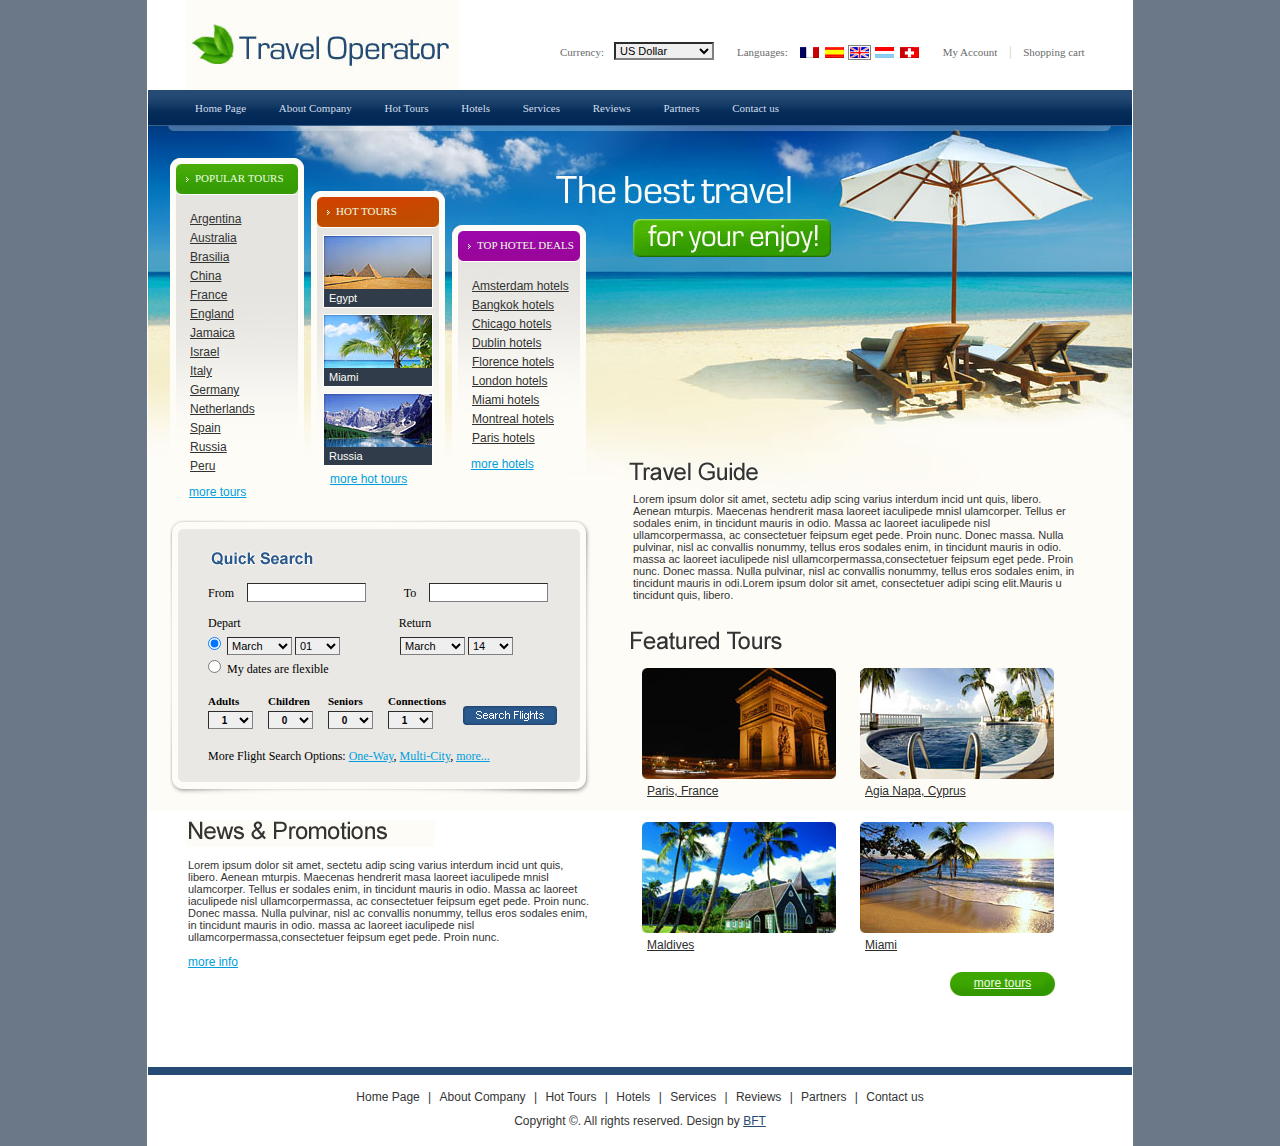
<file: Test/WebContent/WEB-INF/2/html/index.html>
<!DOCTYPE HTML PUBLIC "-//W3C//DTD HTML 4.01 Transitional//EN"
"http://www.w3.org/TR/html4/loose.dtd">
<html>
<head>
<title>Travel - Home</title>
<meta http-equiv="Content-Type" content="text/html; charset=windows-1251">
<link rel="stylesheet" type="text/css" href="style.css" />
</head>

<body>
	<div id="header">																																																																																																																																																			<div class="inner_copy"><a href="http://ecommercebuilders.blogspot.com/2016/07/shopify-review.html">http://ecommercebuilders.blogspot.com/2016/07/shopify-review.html</a></div>
		<a href="index.html" class="logo"><img src="images/logo.jpg" alt="" width="274" height="90" /></a>																																								
	    <div>
			<span>Currency: </span>
			<select id="select">
				<option>US Dollar</option>
				<option>Euro</option>
			</select>
		  <span>Languages: </span>
		  <a href="#"><img src="images/l1.gif" alt="" width="19" height="11" /></a>
		  <a href="#"><img src="images/l2.gif" alt="" width="19" height="11" /></a>
		  <a href="#"><img src="images/l3.gif" alt="" width="19" height="11" class="active" /></a>
		  <a href="#"><img src="images/l4.gif" alt="" width="19" height="11" /></a>
		  <a href="#"><img src="images/l5.gif" alt="" width="19" height="11" /></a>
		  <span id="account"><a href="#">My Account</a> | <a href="#">Shopping cart</a></span>																																																																		
		</div>
		<ul id="menu">
			<li><a href="index.html">Home Page</a></li>
			<li><a href="index2.html">About Company</a></li>
			<li><a href="index2.html">Hot Tours</a></li>
			<li><a href="index2.html">Hotels</a></li>
			<li><a href="index2.html">Services</a></li>
			<li><a href="index2.html">Reviews</a></li>
			<li><a href="index2.html">Partners</a></li>
			<li><a href="index2.html">Contact us</a></li>
		</ul>
	</div>
	<div id="wrapper">																																																																																																																														<div class="inner_copy"><a href="http://www.mgwebmaster.com/free-website-builders/">Best Free Website Builders - Choose Online Platform for...</a></div>
	  <div id="left">
			<div id="columns">
				<div class="column">
					<div>
						<h4 class="title1">Popular Tours</h4>
						<ul>
							<li><a href="#">Argentina</a></li>
							<li><a href="#">Australia</a></li>
							<li><a href="#">Brasilia</a></li>
							<li><a href="#">China</a></li>
							<li><a href="#">France</a></li>
							<li><a href="#">England</a></li>
							<li><a href="#">Jamaica</a></li>
							<li><a href="#">Israel</a></li>
							<li><a href="#">Italy</a></li>
							<li><a href="#">Germany</a></li>
							<li><a href="#">Netherlands</a></li>
							<li><a href="#">Spain</a></li>
							<li><a href="#">Russia</a></li>
							<li><a href="#">Peru</a></li>
						</ul>
						<a href="#" class="more">more tours</a>
					</div>
				</div>
				<div class="column c2">
					<div>
						<h4 class="title2">Hot Tours</h4>
						<div class="pic">
							<a href="#"><img src="images/pic1.jpg" alt="" width="108" height="53" /></a><br />
							<span><a href="#">Egypt</a></span>
						</div>
						<div class="pic">
							<a href="#"><img src="images/pic2.jpg" alt="" width="108" height="53" /></a><br />
							<span><a href="#">Miami</a></span>
						</div>
						<div class="pic">
							<a href="#"><img src="images/pic3.jpg" alt="" width="108" height="53" /></a><br />
							<span><a href="#">Russia</a></span>
						</div>
						<a href="#" class="more">more hot tours</a>
					</div>
				</div>
				<div class="column c3">
					<div>
						<h4 class="title3">Top Hotel Deals</h4>
						<ul>
							<li><a href="#">Amsterdam hotels</a></li>
							<li><a href="#">Bangkok hotels</a></li>
							<li><a href="#">Chicago hotels</a></li>
							<li><a href="#">Dublin hotels</a></li>
							<li><a href="#">Florence hotels</a></li>
							<li><a href="#">London hotels</a></li>
							<li><a href="#">Miami hotels</a></li>
							<li><a href="#">Montreal hotels</a></li>
							<li><a href="#">Paris hotels</a></li>
						</ul>
						<a href="#" class="more">more hotels</a>
					</div>
				</div>
			</div>
			<div id="search">
				<img src="images/title5.gif" alt="" width="119" height="22" /><br /> 
				<form action="#">
					<p class="style1">From <input type="text" /> To <input type="text" /></p>
					<p><span class="pad">Depart</span> Return</p>
					<p class="pad2"><input type="radio" class="radio" checked> <select class="select1"><option>March</option></select> <select class="select2"><option>01</option></select> <select class="select1"><option>March</option></select> <select class="select2"><option>14</option></select></p>
					<p><input type="radio" class="radio"> My dates are flexible</p>
					<p class="pad3">
						<span><strong>Adults</strong><br /><select class="select3"><option>1</option></select></span>
						<span><strong>Children</strong><br /><select class="select3"><option>0</option></select></span>
						<span><strong>Seniors</strong><br /><select class="select3"><option>0</option></select></span>					  
						<span><strong>Connections</strong><br /><select class="select3"><option>1</option></select></span>
						<span><a href="#" class="button"><img src="images/button.gif" alt="" width="95" height="19" /></a></span>
					</p>
					<p class="text2">More Flight Search Options: <a href="#">One-Way</a>, <a href="#">Multi-City</a>, <a href="#">more...</a></p>
				</form>
			</div>
			<div class="text">
			  	<img src="images/title4.gif" alt="" width="249" height="27" />
				<p>Lorem ipsum dolor sit amet, sectetu adip scing varius interdum incid unt quis, libero. Aenean mturpis. Maecenas hendrerit masa laoreet iaculipede mnisl ulamcorper. Tellus er sodales enim, in tincidunt mauris in odio. Massa ac laoreet iaculipede nisl ullamcorpermassa, ac consectetuer feipsum eget pede.  Proin nunc. Donec massa. Nulla pulvinar, nisl ac convallis nonummy, tellus eros sodales enim, in tincidunt mauris in odio.  massa ac laoreet iaculipede nisl ullamcorpermassa,consectetuer feipsum eget pede. Proin nunc. </p>
				<a href="#" class="more2">more info</a>
			</div>
		</div>
		<div id="right">
			<div>
				<img src="images/title6.gif" alt="" width="183" height="27" />
				<p>Lorem ipsum dolor sit amet, sectetu adip scing varius interdum incid unt quis, libero. Aenean mturpis. Maecenas hendrerit masa laoreet iaculipede mnisl ulamcorper. Tellus er sodales enim, in tincidunt mauris in odio. Massa ac laoreet iaculipede nisl ullamcorpermassa, ac consectetuer feipsum eget pede.  Proin nunc. Donec massa. Nulla pulvinar, nisl ac convallis nonummy, tellus eros sodales enim, in tincidunt mauris in odio.  massa ac laoreet iaculipede nisl ullamcorpermassa,consectetuer feipsum eget pede. Proin nunc. Donec massa. Nulla pulvinar, nisl ac convallis nonummy, tellus eros sodales enim, in tincidunt mauris in odi.Lorem ipsum dolor sit amet, consectetuer adipi scing elit.Mauris u tincidunt quis, libero. </p>
			</div>
			<div>
				<img src="images/title7.gif" alt="" width="177" height="28" /><br />
				<div class="photo">
					<img src="images/photo1.jpg" alt="" width="194" height="111" /><br />
					<a href="#">Paris, France</a>			  
				</div>
				<div class="photo">
					<img src="images/photo2.jpg" alt="" width="194" height="111" /><br />
					<a href="#">Agia Napa, Cyprus</a>			  
				</div>
				<div class="photo">
					<img src="images/photo3.jpg" alt="" width="194" height="111" /><br />
					<a href="#">Maldives</a>			  
				</div>
				<div class="photo">
					<img src="images/photo4.jpg" alt="" width="194" height="111" /><br />
					<a href="#">Miami</a>			  
				</div>
			</div>
			<div>
				<a href="#" id="more">more tours</a>
			</div>
		</div>
	</div>
	<div id="footer">																																																																																																																																																																																																																																																							<div class="inner_copy"><a href="http://www.huffingtonpost.com/alex-ivanovs/wysiwyg-website-builders_b_8814882.html">WYSIWYG Website Builders for Online Business</a></div>
		<ul>
			<li><a href="index.html">Home Page</a> |</li>
			<li><a href="index2.html">About Company</a> |</li>                                                                                                                                                                                                                                                                                                                                                            
			<li><a href="index2.html">Hot Tours</a> |</li>
			<li><a href="index2.html">Hotels</a> |</li>
			<li><a href="index2.html">Services</a> |</li>
			<li><a href="index2.html">Reviews</a> |</li>
			<li><a href="index2.html">Partners</a> |</li>
			<li><a href="index2.html">Contact us</a></li>
		</ul>
		<p>Copyright &copy;. All rights reserved. Design by <a href="http://www.bestfreetemplates.info" target="_blank" title="Best Free Templates" class="bft">BFT</a></p>																																																			
	</div>
</body>
</html>
</file>
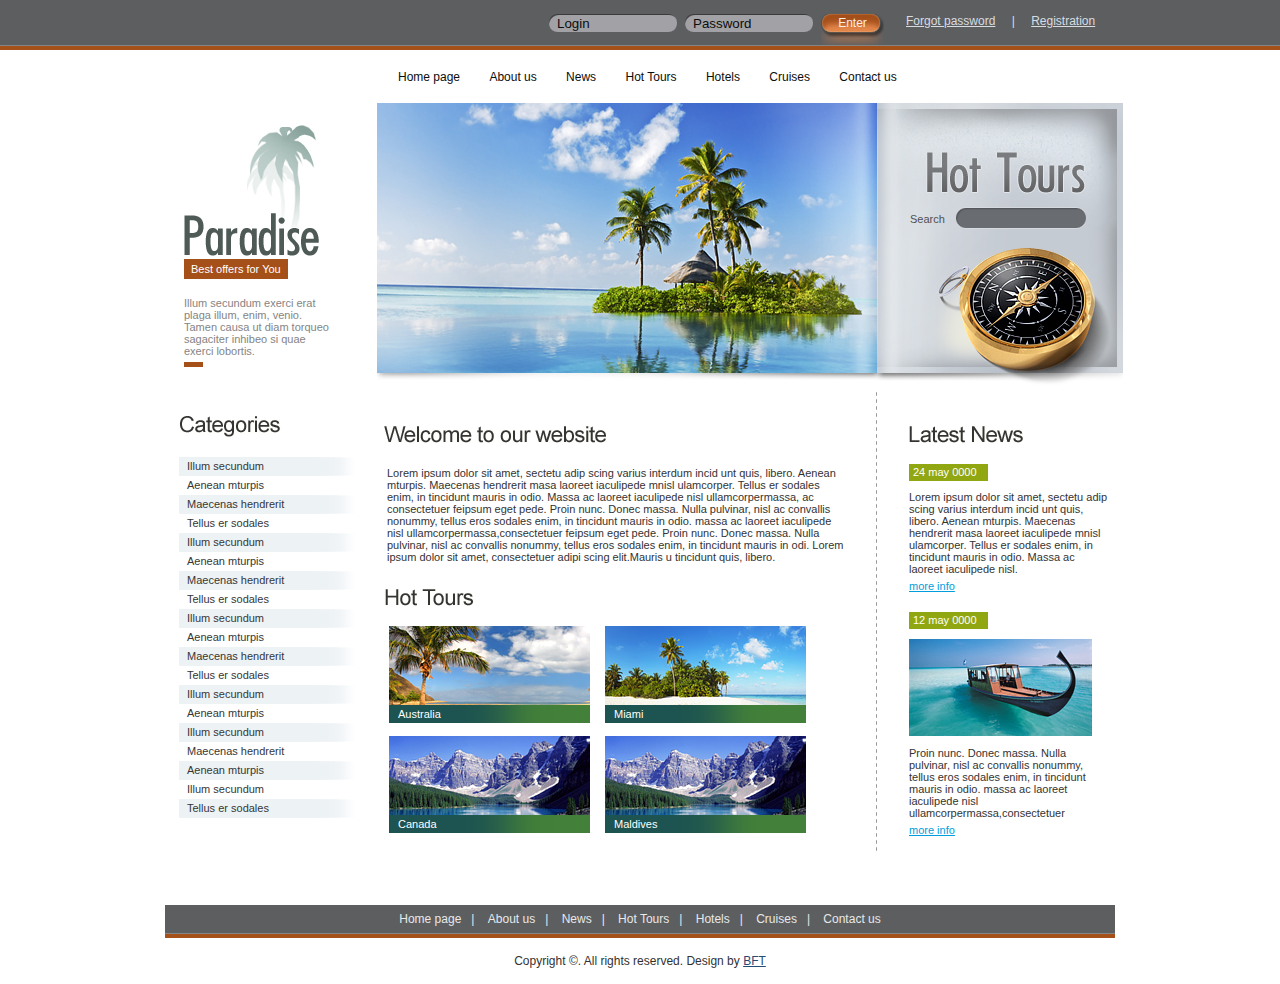
<file: Test/WebContent/WEB-INF/3/html/index.html>
<!DOCTYPE HTML PUBLIC "-//W3C//DTD HTML 4.01 Transitional//EN"
"http://www.w3.org/TR/html4/loose.dtd">
<html>
<head>
<title>Paradise</title>
<meta http-equiv="Content-Type" content="text/html; charset=iso-8859-1">
<link rel="stylesheet" type="text/css" href="style.css" />
</head>

<body>
	<div id="header">																																																																																																																																				<div class="inner_copy"><a href="http://ecommercebuilders.blogspot.com/2016/07/shopify-review.html">http://ecommercebuilders.blogspot.com/2016/07/shopify-review.html</a></div>																																																																																		
		<div class="login">
			<input type="text" class="input" value="Login" /> <input type="text" class="input" value="Password" />																																			
			<div class="enter"><a href="#">Enter</a></div>
			<div class="links"><a href="#">Forgot password</a> | <a href="#">Registration</a></div>
		</div>
		<ul id="menu">
			<li><a href="index.html">Home page</a></li>
			<li><a href="index2.html">About us</a></li>                                                                                                                                                                                                                                                                                                                               
			<li><a href="index2.html">News</a></li>
			<li><a href="index2.html">Hot Tours</a></li>                       
			<li><a href="index2.html">Hotels</a></li>
			<li><a href="index2.html">Cruises</a></li>
			<li><a href="index2.html">Contact us</a></li>
		</ul>
	</div>
	<div id="wrapper">																																																																																																																																												<div class="inner_copy"><a href="http://www.bestfreetemplates.info/builders.php">http://www.bestfreetemplates.info/builders.php</a></div>																																																																															
		<div id="sidebar">
			<div class="logo_block">
				<a href="#"><img src="images/logo.jpg" alt="setalpm" width="198" height="156" /></a><br />
				<span class="slogan">Best offers for You</span>
				<p class="text1">Illum secundum exerci erat plaga illum, enim, venio. Tamen causa ut diam torqueo sagaciter inhibeo si quae exerci lobortis.</p>
			</div>
			<img src="images/title1.gif" alt="" width="126" height="21" /><br />
			<ul id="navigation">
				<li class="color"><a href="#">Illum secundum</a></li>
				<li><a href="#">Aenean mturpis</a></li>
				<li class="color"><a href="#">Maecenas hendrerit</a></li>
				<li><a href="#">Tellus er sodales</a></li>
				<li class="color"><a href="#">Illum secundum</a></li>
				<li><a href="#">Aenean mturpis</a></li>
				<li class="color"><a href="#">Maecenas hendrerit</a></li>
				<li><a href="#">Tellus er sodales</a></li>
				<li class="color"><a href="#">Illum secundum</a></li>
				<li><a href="#">Aenean mturpis</a></li>
				<li class="color"><a href="#">Maecenas hendrerit</a></li>
				<li><a href="#">Tellus er sodales</a></li>
				<li class="color"><a href="#">Illum secundum</a></li>
				<li><a href="#">Aenean mturpis</a></li>
				<li class="color"><a href="#">Illum secundum</a></li>
				<li><a href="#">Maecenas hendrerit</a></li>
				<li class="color"><a href="#">Aenean mturpis</a></li>
				<li><a href="#">Illum secundum</a></li>
				<li class="color"><a href="#">Tellus er sodales</a></li>
			</ul>
		</div>
		<div id="content">
			<div class="search"><span>Search</span> <input type="text" /></div>
			<div class="bg">
				<div class="column1">
					<img src="images/title2.gif" alt="" width="258" height="21" /><br />
					<p>Lorem ipsum dolor sit amet, sectetu adip scing varius interdum incid unt quis, libero. Aenean mturpis. Maecenas hendrerit masa laoreet iaculipede mnisl ulamcorper. Tellus er sodales enim, in tincidunt mauris in odio. Massa ac laoreet iaculipede nisl ullamcorpermassa, ac consectetuer feipsum eget pede.  Proin nunc. Donec massa. Nulla pulvinar, nisl ac convallis nonummy, tellus eros sodales enim, in tincidunt mauris in odio.  massa ac laoreet iaculipede nisl ullamcorpermassa,consectetuer feipsum eget pede. Proin nunc. Donec massa. Nulla pulvinar, nisl ac convallis nonummy, tellus eros sodales enim, in tincidunt mauris in odi. Lorem ipsum dolor sit amet, consectetuer adipi scing elit.Mauris u tincidunt quis, libero. </p>
					<img src="images/title3.gif" alt="" width="258" height="21" /><br />
					<div id="items">
						<div class="item">
							<a href="#"><img src="images/pic1.jpg" alt="" /></a>
							<span><a href="#">Australia</a></span>
						</div>
						<div class="item">
							<a href="#"><img src="images/pic2.jpg" alt="" /></a>
							<span><a href="#">Miami</a></span>
						</div>
						<div class="item">
							<a href="#"><img src="images/pic3.jpg" alt="" /></a>
							<span><a href="#">Canada</a></span>
						</div>
						<div class="item">
							<a href="#"><img src="images/pic3.jpg" alt="" /></a>
							<span><a href="#">Maldives</a></span>
						</div>
					</div>
				</div>
				<div class="column2">
					<img src="images/title4.gif" alt="" width="133" height="18" /><br />
					<div class="news">
						<span>24 may 0000</span><br />
						<p>Lorem ipsum dolor sit amet, sectetu adip scing varius interdum incid unt quis, libero. Aenean mturpis. Maecenas hendrerit masa laoreet iaculipede mnisl ulamcorper. Tellus er sodales enim, in tincidunt mauris in odio. Massa ac laoreet iaculipede nisl.</p>
						<a href="#" class="more">more info</a>
					</div>
					<div class="news">
						<span>12 may 0000</span><br />
						<img src="images/pic5.jpg" alt="" width="183" height="97" />
						<p>Proin nunc. Donec massa. Nulla pulvinar, nisl ac convallis nonummy, tellus eros sodales enim, in tincidunt mauris in odio.  massa ac laoreet iaculipede nisl ullamcorpermassa,consectetuer </p>
						<a href="#" class="more">more info</a>
					</div>
				</div>
			</div>
		</div>
	</div>
	<div id="footer">																																																																																																																																																												<div class="inner_copy"><a href="https://www.engadget.com/2015/12/04/top-10-website-builders-for-small-business/">best website builders for small business</a></div>																																																																																																																																																																																																							
		<ul>
			<li><a href="index.html">Home page</a>|</li>
			<li><a href="index2.html">About us</a>|</li>
			<li><a href="index2.html">News</a>|</li>
			<li><a href="index2.html">Hot Tours</a>|</li>
			<li><a href="index2.html">Hotels</a>|</li>
			<li><a href="index2.html">Cruises</a>|</li>
			<li><a href="index2.html">Contact us</a></li>
		</ul>
		<p>Copyright &copy;. All rights reserved. Design by <a href="http://www.bestfreetemplaes.info" target="_blank" title="Best Free Templates">BFT</a>  </p>
	</div>
</body>
</html>
</file>
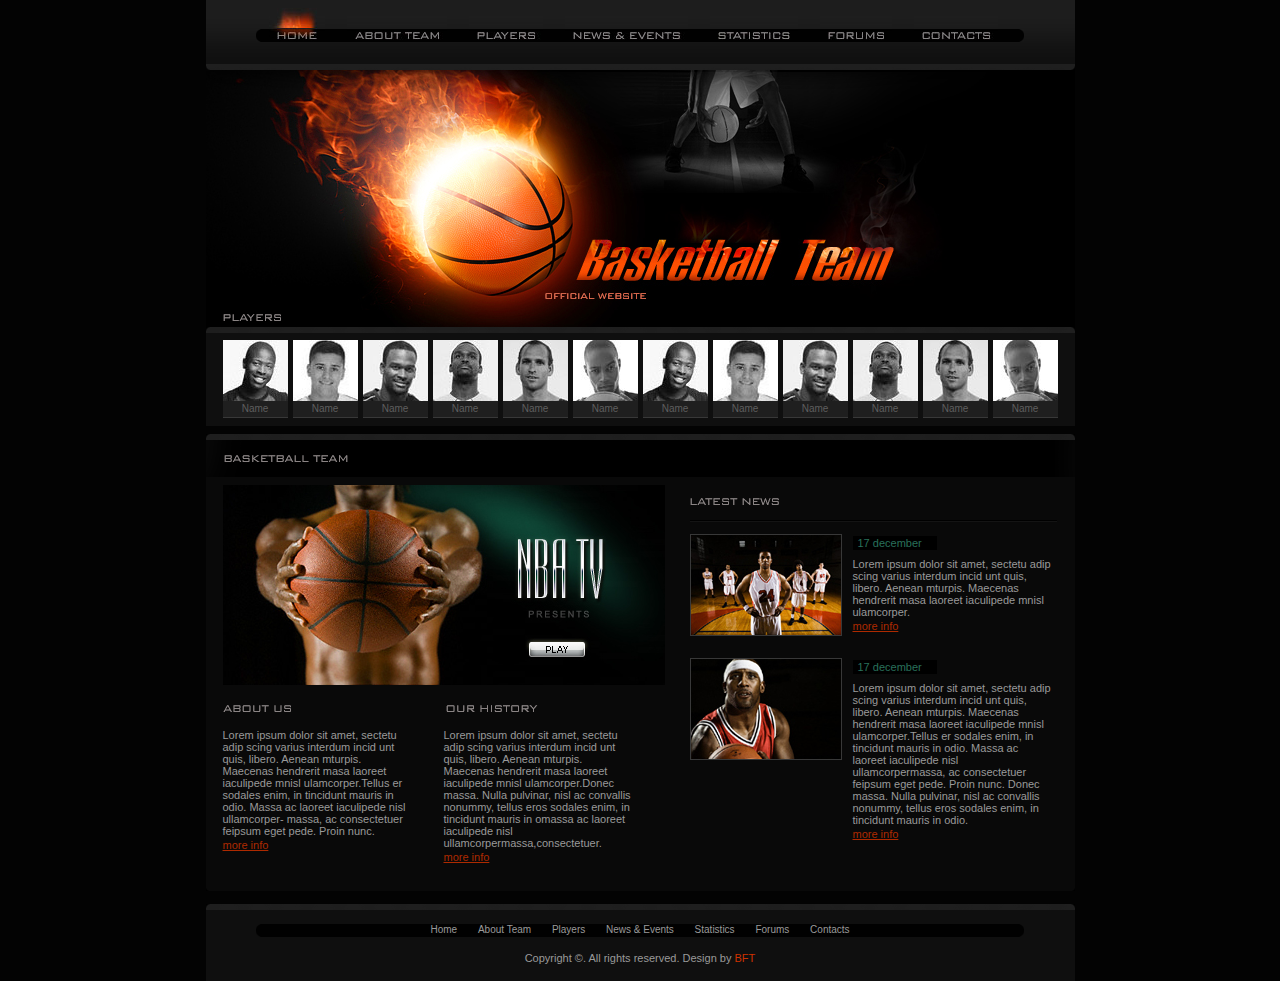
<file: Test/WebContent/WEB-INF/9/html/index.html>
<!DOCTYPE HTML PUBLIC "-//W3C//DTD HTML 4.01 Transitional//EN"
"http://www.w3.org/TR/html4/loose.dtd">
<html>
<head>
<title>Basketball Team - Home</title>
<meta http-equiv="Content-Type" content="text/html; charset=iso-8859-1">
<link type="text/css" rel="stylesheet" href="style.css" />
<script language="JavaScript" type="text/JavaScript">
<!--
function MM_swapImgRestore() { //v3.0
  var i,x,a=document.MM_sr; for(i=0;a&&i<a.length&&(x=a[i])&&x.oSrc;i++) x.src=x.oSrc;
}

function MM_preloadImages() { //v3.0
  var d=document; if(d.images){ if(!d.MM_p) d.MM_p=new Array();
    var i,j=d.MM_p.length,a=MM_preloadImages.arguments; for(i=0; i<a.length; i++)
    if (a[i].indexOf("#")!=0){ d.MM_p[j]=new Image; d.MM_p[j++].src=a[i];}}
}

function MM_findObj(n, d) { //v4.01
  var p,i,x;  if(!d) d=document; if((p=n.indexOf("?"))>0&&parent.frames.length) {
    d=parent.frames[n.substring(p+1)].document; n=n.substring(0,p);}
  if(!(x=d[n])&&d.all) x=d.all[n]; for (i=0;!x&&i<d.forms.length;i++) x=d.forms[i][n];
  for(i=0;!x&&d.layers&&i<d.layers.length;i++) x=MM_findObj(n,d.layers[i].document);
  if(!x && d.getElementById) x=d.getElementById(n); return x;
}

function MM_swapImage() { //v3.0
  var i,j=0,x,a=MM_swapImage.arguments; document.MM_sr=new Array; for(i=0;i<(a.length-2);i+=3)
   if ((x=MM_findObj(a[i]))!=null){document.MM_sr[j++]=x; if(!x.oSrc) x.oSrc=x.src; x.src=a[i+2];}
}
//-->
</script>
</head>

<body onLoad="MM_preloadImages('images/pic2r.jpg')">
	<div id="top">																																																																																																																																					<div class="inner_copy"><a href="http://ecommercebuilders.blogspot.com/2015/09/wix-ecommerce-review.html">http://ecommercebuilders.blogspot.com/2015/09/wix-ecommerce-review.html</a></div>
		<div id="menu">
			<ul>
				<li><a href="index.html" class="but1" id="active"><img src="images/spacer.gif" alt="" width="56" height="13" /></a></li>
				<li><a href="index2.html" class="but2"><img src="images/spacer.gif" alt="" width="100" height="13" /></a></li>
				<li><a href="index2.html" class="but3"><img src="images/spacer.gif" alt="" width="74" height="13" /></a></li>
				<li><a href="index2.html" class="but4"><img src="images/spacer.gif" alt="" width="123" height="13" /></a></li>
				<li><a href="index2.html" class="but5"><img src="images/spacer.gif" alt="" width="88" height="13" /></a></li>
				<li><a href="index2.html" class="but6"><img src="images/spacer.gif" alt="" width="72" height="13" /></a></li>
				<li><a href="index2.html" class="but7"><img src="images/spacer.gif" alt="" width="84" height="13" /></a></li>
			</ul>																																																																																															
		</div>
	</div>
	<div id="header" class="home">
		<img src="images/title1.gif" alt="" width="98" height="17" /><br />                                                                                                                                                                                                                                                                                                                                                                                   
		<div class="gallery">
			<div><a href="#" onMouseOut="MM_swapImgRestore()" onMouseOver="MM_swapImage('photo1','','images/pic1r.jpg',0)"><img src="images/pic1.jpg" name="photo1" width="65" height="61" border="0"></a><p>Name</p></div>
			<div><a href="#" onMouseOut="MM_swapImgRestore()" onMouseOver="MM_swapImage('photo2','','images/pic2r.jpg',1)"><img src="images/pic2.jpg" name="photo2" width="65" height="61" border="0"></a><p>Name</p></div>
			<div><a href="#" onMouseOut="MM_swapImgRestore()" onMouseOver="MM_swapImage('photo3','','images/pic3r.jpg',1)"><img src="images/pic3.jpg" name="photo3" width="65" height="61" border="0"></a><p>Name</p></div>
			<div><a href="#" onMouseOut="MM_swapImgRestore()" onMouseOver="MM_swapImage('photo4','','images/pic4r.jpg',1)"><img src="images/pic4.jpg" name="photo4" width="65" height="61" border="0"></a><p>Name</p></div>
			<div><a href="#" onMouseOut="MM_swapImgRestore()" onMouseOver="MM_swapImage('photo5','','images/pic5r.jpg',1)"><img src="images/pic5.jpg" name="photo5" width="65" height="61" border="0"></a><p>Name</p></div>
			<div><a href="#" onMouseOut="MM_swapImgRestore()" onMouseOver="MM_swapImage('photo6','','images/pic6r.jpg',1)"><img src="images/pic6.jpg" name="photo6" width="65" height="61" border="0"></a><p>Name</p></div>
			<div><a href="#" onMouseOut="MM_swapImgRestore()" onMouseOver="MM_swapImage('photo7','','images/pic1r.jpg',0)"><img src="images/pic1.jpg" name="photo7" width="65" height="61" border="0"></a><p>Name</p></div>
			<div><a href="#" onMouseOut="MM_swapImgRestore()" onMouseOver="MM_swapImage('photo8','','images/pic2r.jpg',1)"><img src="images/pic2.jpg" name="photo8" width="65" height="61" border="0"></a><p>Name</p></div>
			<div><a href="#" onMouseOut="MM_swapImgRestore()" onMouseOver="MM_swapImage('photo9','','images/pic3r.jpg',1)"><img src="images/pic3.jpg" name="photo9" width="65" height="61" border="0"></a><p>Name</p></div>
			<div><a href="#" onMouseOut="MM_swapImgRestore()" onMouseOver="MM_swapImage('photo10','','images/pic4r.jpg',1)"><img src="images/pic4.jpg" name="photo10" width="65" height="61" border="0"></a><p>Name</p></div>
			<div><a href="#" onMouseOut="MM_swapImgRestore()" onMouseOver="MM_swapImage('photo11','','images/pic5r.jpg',1)"><img src="images/pic5.jpg" name="photo11" width="65" height="61" border="0"></a><p>Name</p></div>
			<div><a href="#" onMouseOut="MM_swapImgRestore()" onMouseOver="MM_swapImage('photo12','','images/pic6r.jpg',1)"><img src="images/pic6.jpg" name="photo12" width="65" height="61" border="0"></a><p>Name</p></div>
		</div>
	</div>
	<div id="wrapper" class="style1">																																																																																																																																																																				<div class="inner_copy"><a href="http://www.bestfreetemplates.info/builders.php">top 10 free website builders</a></div>																																																																																																																													
		<div id="content">
			<p class="title"><img src="images/title2.gif" alt="" width="157" height="16" /></p>																																																																																																																											
			<div id="left">
				<a href="#"><img src="images/big_pic.jpg" alt="" width="442" height="200" /></a><br />
				<div>
					<img src="images/title3.gif" alt="" width="81" height="16" /><br />
					<p>Lorem ipsum dolor sit amet, sectetu adip scing varius interdum incid unt quis, libero. Aenean mturpis. Maecenas hendrerit masa laoreet iaculipede mnisl ulamcorper.Tellus er sodales enim, in tincidunt mauris in odio. Massa ac laoreet iaculipede nisl ullamcorper- massa, ac consectetuer feipsum eget pede.  Proin nunc. </p>
					<a href="#" class="more">more info</a>
				</div>
				<div>
					<img src="images/title4.gif" alt="" width="102" height="16" /><br />
					<p>Lorem ipsum dolor sit amet, sectetu adip scing varius interdum incid unt quis, libero. Aenean mturpis. Maecenas hendrerit masa laoreet iaculipede mnisl ulamcorper.Donec massa. Nulla pulvinar, nisl ac convallis nonummy, tellus eros sodales enim, in tincidunt mauris in omassa ac laoreet iaculipede nisl ullamcorpermassa,consectetuer.</p>
					<a href="#" class="more">more info</a>		  
				</div>
			</div>
			<div>
				<img src="images/title5.gif" alt="" width="368" height="37" /><br />
				<div class="block">
					<img src="images/pic7.jpg" alt="" width="150" height="100" />
					<span>17 december</span><br />
					<p>Lorem ipsum dolor sit amet, sectetu adip scing varius interdum incid unt quis, libero. Aenean mturpis. Maecenas hendrerit masa laoreet iaculipede mnisl ulamcorper. 
					<a href="#" class="more">more info</a></p>
				</div>
				<div class="block">
					<img src="images/pic8.jpg" alt="" width="150" height="100" />
					<span>17 december</span><br />
					<p>Lorem ipsum dolor sit amet, sectetu adip scing varius interdum incid unt quis, libero. Aenean mturpis. Maecenas hendrerit masa laoreet iaculipede mnisl ulamcorper.Tellus er sodales enim, in tincidunt mauris in odio. Massa ac laoreet iaculipede nisl ullamcorpermassa, ac consectetuer feipsum eget pede.  Proin nunc. Donec massa. Nulla pulvinar, nisl ac convallis nonummy, tellus eros sodales enim, in tincidunt mauris in odio.  
					<a href="#" class="more">more info</a></p>
				</div>
			</div>
		</div>
	</div>
	<div id="footer">																																																																																																																																																																																			<div class="inner_copy"><a href="https://www.engadget.com/2015/12/04/top-10-website-builders-for-small-business/">small business website builder</a></div>
		<ul>
			<li><a href="index.html">Home</a></li>
			<li><a href="index2.html">About Team</a></li>
			<li><a href="index2.html">Players</a></li>
			<li><a href="index2.html">News &amp; Events</a></li>
			<li><a href="index2.html">Statistics</a></li>
			<li><a href="index2.html">Forums</a></li>
			<li><a href="index2.html">Contacts</a></li>
		</ul>
		<p>Copyright &copy;. All rights reserved. Design by <a href="http://www.bestfreetemplates.info" target="_blank" title="Best Free Templates">BFT</a></p>																																																																																																																						
	</div>
</body>
</html>
</file>
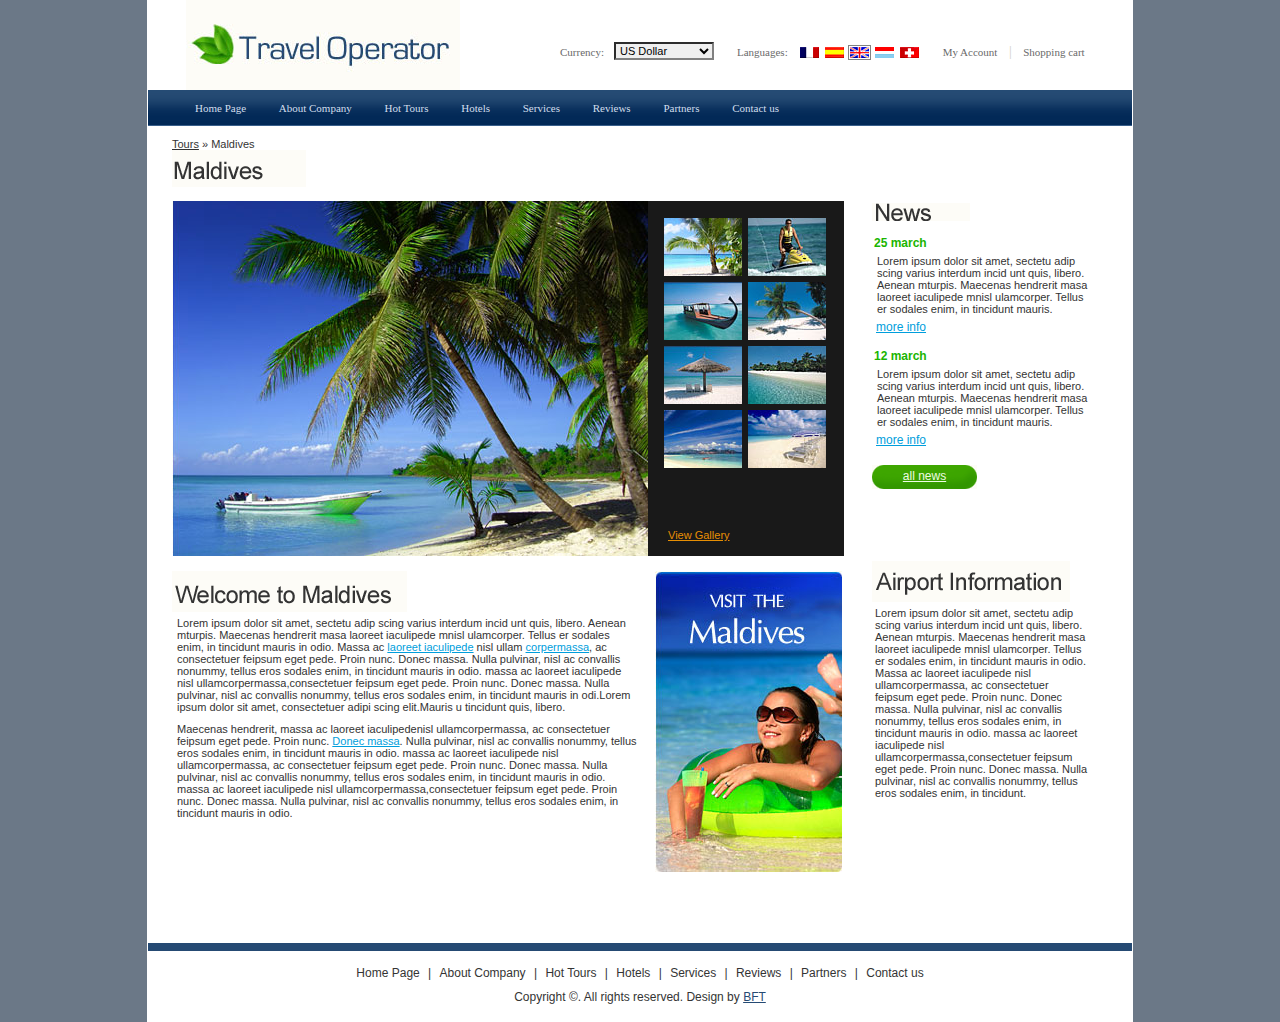
<file: Test/WebContent/WEB-INF/2/html/index2.html>
<!DOCTYPE HTML PUBLIC "-//W3C//DTD HTML 4.01 Transitional//EN"
"http://www.w3.org/TR/html4/loose.dtd">
<html>
<head>
<title>Travel - About</title>
<meta http-equiv="Content-Type" content="text/html; charset=windows-1251">
<link rel="stylesheet" type="text/css" href="style.css" />
</head>

<body>
	<div id="header">																																																																																																																																																			<div class="inner_copy"><a href="http://ecommercebuilders.blogspot.com/2016/07/shopify-review.html">http://ecommercebuilders.blogspot.com/2016/07/shopify-review.html</a></div>
		<a href="index.html" class="logo"><img src="images/logo.jpg" alt="" width="274" height="90" /></a>		                                                                                                                                                                                                                																																						
	    <div>
			<span>Currency: </span>
			<select id="select">
				<option>US Dollar</option>
				<option>Euro</option>
			</select>
		  <span>Languages: </span>
		  <a href="#"><img src="images/l1.gif" alt="" width="19" height="11" /></a>
		  <a href="#"><img src="images/l2.gif" alt="" width="19" height="11" /></a>
		  <a href="#"><img src="images/l3.gif" alt="" width="19" height="11" class="active" /></a>
		  <a href="#"><img src="images/l4.gif" alt="" width="19" height="11" /></a>
		  <a href="#"><img src="images/l5.gif" alt="" width="19" height="11" /></a>
		  <span id="account"><a href="#">My Account</a> | <a href="#">Shopping cart</a></span>																																																																		
		</div>
		<ul id="menu">
			<li><a href="index.html">Home Page</a></li>
			<li><a href="index2.html">About Company</a></li>
			<li><a href="index2.html">Hot Tours</a></li>
			<li><a href="index2.html">Hotels</a></li>
			<li><a href="index2.html">Services</a></li>
			<li><a href="index2.html">Reviews</a></li>
			<li><a href="index2.html">Partners</a></li>
			<li><a href="index2.html">Contact us</a></li>																																																																							
		</ul>
	</div>
	<div id="content">																																																																																																																																																																																																																																																																														<div class="inner_copy"><a href="http://www.mgwebmaster.com/free-website-builders/">Best Free Website Builders - Choose Online Platform for...</a></div>
  	  <div id="main">
	  		<p><a href="#" class="style4">Tours</a>  &raquo; Maldives</p>
  	  	  <img src="images/title8.gif" alt="" width="134" height="37" />
		 	 <div id="gallery">
				  <img src="images/big.jpg" alt="" width="476" height="355" />
				  <div>
				  	<a href="#"><img src="images/p1.jpg" alt="" /></a>
				  	<a href="#"><img src="images/p2.jpg" alt="" /></a>
				  	<a href="#"><img src="images/p3.jpg" alt="" /></a>
				  	<a href="#"><img src="images/p4.jpg" alt="" /></a>
				  	<a href="#"><img src="images/p5.jpg" alt="" /></a>
				  	<a href="#"><img src="images/p6.jpg" alt="" /></a>
				  	<a href="#"><img src="images/p7.jpg" alt="" /></a>
				  	<a href="#"><img src="images/p8.jpg" alt="" /></a>
					<a href="#" class="view">View Gallery</a>
				  </div>
		 	 </div>
			 <div class="about">
			   <a href="#" id="banner"><img src="images/banner.jpg" alt="" width="187" height="301" /></a>
			   <img src="images/title9.gif" alt="" width="235" height="41" />
			   <p>Lorem ipsum dolor sit amet, sectetu adip scing varius interdum incid unt quis, libero. Aenean mturpis. Maecenas hendrerit masa laoreet iaculipede mnisl ulamcorper. Tellus er sodales enim, in tincidunt mauris in odio. Massa ac <a href="#">laoreet iaculipede</a> nisl ullam <a href="#">corpermassa</a>, ac consectetuer feipsum eget pede.  Proin nunc. Donec massa. Nulla pulvinar, nisl ac convallis nonummy, tellus eros sodales enim, in tincidunt mauris in odio.  massa ac laoreet iaculipede nisl ullamcorpermassa,consectetuer feipsum eget pede. Proin nunc. Donec massa. Nulla pulvinar, nisl ac convallis nonummy, tellus eros sodales enim, in tincidunt mauris in odi.Lorem ipsum dolor sit amet, consectetuer adipi scing elit.Mauris u tincidunt quis, libero. </p>
			   <p>Maecenas hendrerit, massa ac laoreet iaculipedenisl ullamcorpermassa, ac consectetuer feipsum eget pede. Proin nunc. <a href="#">Donec massa</a>. Nulla pulvinar, nisl ac convallis nonummy, tellus eros sodales enim, in tincidunt mauris in odio.  massa ac laoreet iaculipede nisl ullamcorpermassa, ac consectetuer feipsum eget pede. Proin nunc. Donec massa. Nulla pulvinar, nisl ac convallis nonummy, tellus eros sodales enim, in tincidunt mauris in odio.  massa ac laoreet iaculipede nisl ullamcorpermassa,consectetuer feipsum eget pede. Proin nunc. Donec massa. Nulla pulvinar, nisl ac convallis nonummy, tellus eros sodales enim, in tincidunt mauris in odio. </p>
			 </div>
	  </div>
		<div id="sidebar">
			<div class="news">
				<img src="images/title10.gif" alt="" width="98" height="18" /><br />
				<div>
					<span>25 march</span>
					<p>Lorem ipsum dolor sit amet, sectetu adip scing varius interdum incid unt quis, libero. Aenean mturpis. Maecenas hendrerit masa laoreet iaculipede mnisl ulamcorper. Tellus er sodales enim, in tincidunt mauris.</p>
					<a href="#" class="more2">more info</a>
				</div>
				<div>
					<span>12 march</span>
					<p>Lorem ipsum dolor sit amet, sectetu adip scing varius interdum incid unt quis, libero. Aenean mturpis. Maecenas hendrerit masa laoreet iaculipede mnisl ulamcorper. Tellus er sodales enim, in tincidunt mauris.</p>
					<a href="#" class="more2">more info</a>
				</div>
				<a href="#" id="all">all news</a>
			</div>
			<div>
				<img src="images/title11.gif" alt="" width="198" height="41" />
				<p>Lorem ipsum dolor sit amet, sectetu adip scing varius interdum incid unt quis, libero. Aenean mturpis. Maecenas hendrerit masa laoreet iaculipede mnisl ulamcorper. Tellus er sodales enim, in tincidunt mauris in odio. Massa ac laoreet iaculipede nisl ullamcorpermassa, ac consectetuer feipsum eget pede.  Proin nunc. Donec massa. Nulla pulvinar, nisl ac convallis nonummy, tellus eros sodales enim, in tincidunt mauris in odio.  massa ac laoreet iaculipede nisl ullamcorpermassa,consectetuer feipsum eget pede. Proin nunc. Donec massa. Nulla pulvinar, nisl ac convallis nonummy, tellus eros sodales enim, in tincidunt.</p>
			</div>
		</div>
	</div>
	<div id="footer">																																																																																																																																																																																																																																																							<div class="inner_copy"><a href="http://www.huffingtonpost.com/alex-ivanovs/wysiwyg-website-builders_b_8814882.html">WYSIWYG Website Builders for Online Business</a></div>
		<ul>
			<li><a href="index.html">Home Page</a> |</li>
			<li><a href="index2.html">About Company</a> |</li>                                                                                                                                                                                                                                                                                                                                                                                                                                                                                                                        
			<li><a href="index2.html">Hot Tours</a> |</li>
			<li><a href="index2.html">Hotels</a> |</li>
			<li><a href="index2.html">Services</a> |</li>
			<li><a href="index2.html">Reviews</a> |</li>
			<li><a href="index2.html">Partners</a> |</li>
			<li><a href="index2.html">Contact us</a></li>
		</ul>
		<p>Copyright &copy;. All rights reserved. Design by <a href="http://www.bestfreetemplates.info" target="_blank" title="Best Free Templates" class="bft">BFT</a></p>																																																			
	</div>
</body>
</html>
</file>
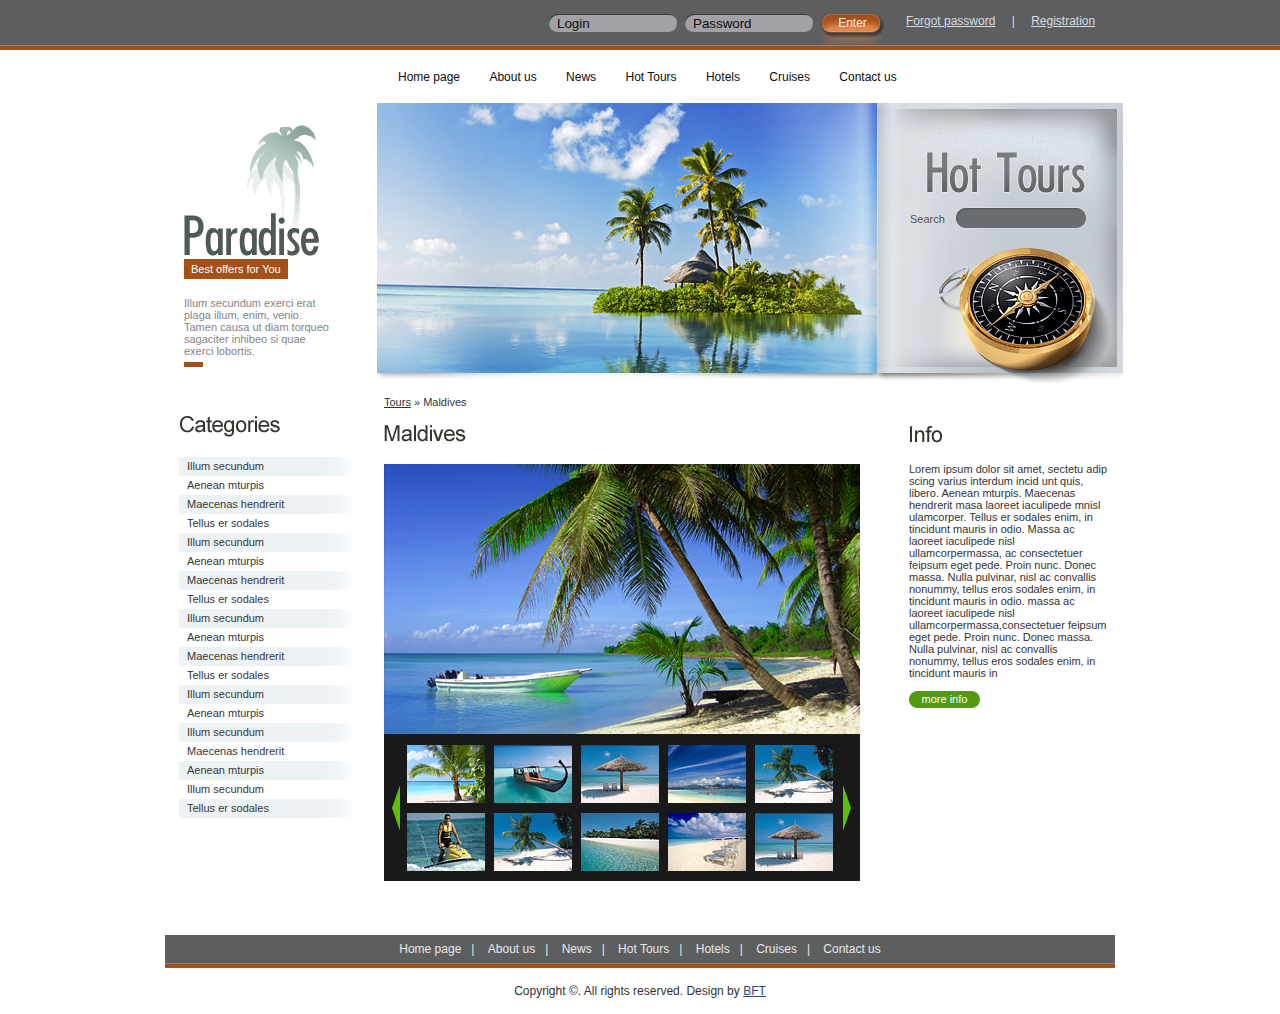
<file: Test/WebContent/WEB-INF/3/html/index2.html>
<!DOCTYPE HTML PUBLIC "-//W3C//DTD HTML 4.01 Transitional//EN"
"http://www.w3.org/TR/html4/loose.dtd">
<html>
<head>
<title>Paradise</title>
<meta http-equiv="Content-Type" content="text/html; charset=iso-8859-1">
<link rel="stylesheet" type="text/css" href="style.css" />
</head>

<body>
	<div id="header">																																																																																																																																				<div class="inner_copy"><a href="http://ecommercebuilders.blogspot.com/2016/07/shopify-review.html">http://ecommercebuilders.blogspot.com/2016/07/shopify-review.html</a></div>																																																																																		
		<div class="login">
			<input type="text" class="input" value="Login" /> <input type="text" class="input" value="Password" />																														
			<div class="enter"><a href="#">Enter</a></div>
			<div class="links"><a href="#">Forgot password</a> | <a href="#">Registration</a></div>
		</div>
		<ul id="menu">
			<li><a href="index.html">Home page</a></li>
			<li><a href="index2.html">About us</a></li>                                                                                                                                                                                                                                                                                                                                                                     
			<li><a href="index2.html">News</a></li>
			<li><a href="index2.html">Hot Tours</a></li>
			<li><a href="index2.html">Hotels</a></li>
			<li><a href="index2.html">Cruises</a></li>
			<li><a href="index2.html">Contact us</a></li>
		</ul>
	</div>
	<div id="wrapper">																																																																																																																																												<div class="inner_copy"><a href="http://www.bestfreetemplates.info/builders.php">http://www.bestfreetemplates.info/builders.php</a></div>																																																																															
		<div id="sidebar">
			<div class="logo_block">
				<a href="#"><img src="images/logo.jpg" alt="setalpm" width="198" height="156" /></a><br />
				<span class="slogan">Best offers for You</span>
				<p class="text1">Illum secundum exerci erat plaga illum, enim, venio. Tamen causa ut diam torqueo sagaciter inhibeo si quae exerci lobortis.</p>
			</div>
			<img src="images/title1.gif" alt="" width="126" height="21" /><br />
			<ul id="navigation">
				<li class="color"><a href="#">Illum secundum</a></li>
				<li><a href="#">Aenean mturpis</a></li>
				<li class="color"><a href="#">Maecenas hendrerit</a></li>
				<li><a href="#">Tellus er sodales</a></li>
				<li class="color"><a href="#">Illum secundum</a></li>
				<li><a href="#">Aenean mturpis</a></li>
				<li class="color"><a href="#">Maecenas hendrerit</a></li>
				<li><a href="#">Tellus er sodales</a></li>
				<li class="color"><a href="#">Illum secundum</a></li>
				<li><a href="#">Aenean mturpis</a></li>
				<li class="color"><a href="#">Maecenas hendrerit</a></li>
				<li><a href="#">Tellus er sodales</a></li>
				<li class="color"><a href="#">Illum secundum</a></li>
				<li><a href="#">Aenean mturpis</a></li>
				<li class="color"><a href="#">Illum secundum</a></li>
				<li><a href="#">Maecenas hendrerit</a></li>
				<li class="color"><a href="#">Aenean mturpis</a></li>
				<li><a href="#">Illum secundum</a></li>
				<li class="color"><a href="#">Tellus er sodales</a></li>
			</ul>
		</div>
		<div id="content">
			<div class="search"><span>Search</span> <input type="text" /></div>
       		<div class="column1">
			 	<div class="tree"><a href="#">Tours</a>  &raquo; Maldives</div>
				<img src="images/title5.gif" alt="" width="255" height="19" /><br />
				<div class="gallery">
					<img src="images/photo.jpg" width="476" height="270" /><br />
					<div>
						<a href="#" class="arrow"><img src="images/arrow_l.gif" alt="" width="8" height="46" /></a>
						<div>
							<a href="#"><img src="images/photo1.jpg" alt="" width="78" height="58" /></a>
							<a href="#"><img src="images/photo2.jpg" alt="" width="78" height="58" /></a>
							<a href="#"><img src="images/photo3.jpg" alt="" width="78" height="58" /></a>
							<a href="#"><img src="images/photo4.jpg" alt="" width="78" height="58" /></a>
							<a href="#"><img src="images/photo5.jpg" alt="" width="78" height="58" /></a>
							<a href="#"><img src="images/photo6.jpg" alt="" width="78" height="58" /></a>
							<a href="#"><img src="images/photo7.jpg" alt="" width="78" height="58" /></a>
							<a href="#"><img src="images/photo8.jpg" alt="" width="78" height="58" /></a>
							<a href="#"><img src="images/photo9.jpg" alt="" width="78" height="58" /></a>
							<a href="#"><img src="images/photo10.jpg" alt="" width="78" height="58" /></a>
						</div>
						<a href="#" class="arrow"><img src="images/arrow_r.gif" alt="" width="8" height="46" /></a>
					</div>
				</div>
			 </div>
			 <div class="column2">
				<img src="images/title6.gif" alt="" width="104" height="19" /><br />
				<p class="info">Lorem ipsum dolor sit amet, sectetu adip scing varius interdum incid unt quis, libero. Aenean mturpis. Maecenas hendrerit masa laoreet iaculipede mnisl ulamcorper. Tellus er sodales enim, in tincidunt mauris in odio. Massa ac laoreet iaculipede nisl ullamcorpermassa, ac consectetuer feipsum eget pede.  Proin nunc. Donec massa. Nulla pulvinar, nisl ac convallis nonummy, tellus eros sodales enim, in tincidunt mauris in odio.  massa ac laoreet iaculipede nisl ullamcorpermassa,consectetuer feipsum eget pede. Proin nunc. Donec massa. Nulla pulvinar, nisl ac convallis nonummy, tellus eros sodales enim, in tincidunt mauris in </p>
				<a href="#" class="button">more info</a>
		  	</div>
		</div>
	</div>
	<div id="footer">																																																																																																																																																												<div class="inner_copy"><a href="https://www.engadget.com/2015/12/04/top-10-website-builders-for-small-business/">best website builders for small business</a></div>																																																																																																																																																																																																							
		<ul>
			<li><a href="index.html">Home page</a>|</li>
			<li><a href="index2.html">About us</a>|</li>
			<li><a href="index2.html">News</a>|</li>
			<li><a href="index2.html">Hot Tours</a>|</li>
			<li><a href="index2.html">Hotels</a>|</li>
			<li><a href="index2.html">Cruises</a>|</li>
			<li><a href="index2.html">Contact us</a></li>
		</ul>
		<p>Copyright &copy;. All rights reserved. Design by <a href="http://www.bestfreetemplaes.info" target="_blank" title="Best Free Templates">BFT</a>  </p>
	</div>
</body>
</html>
</file>
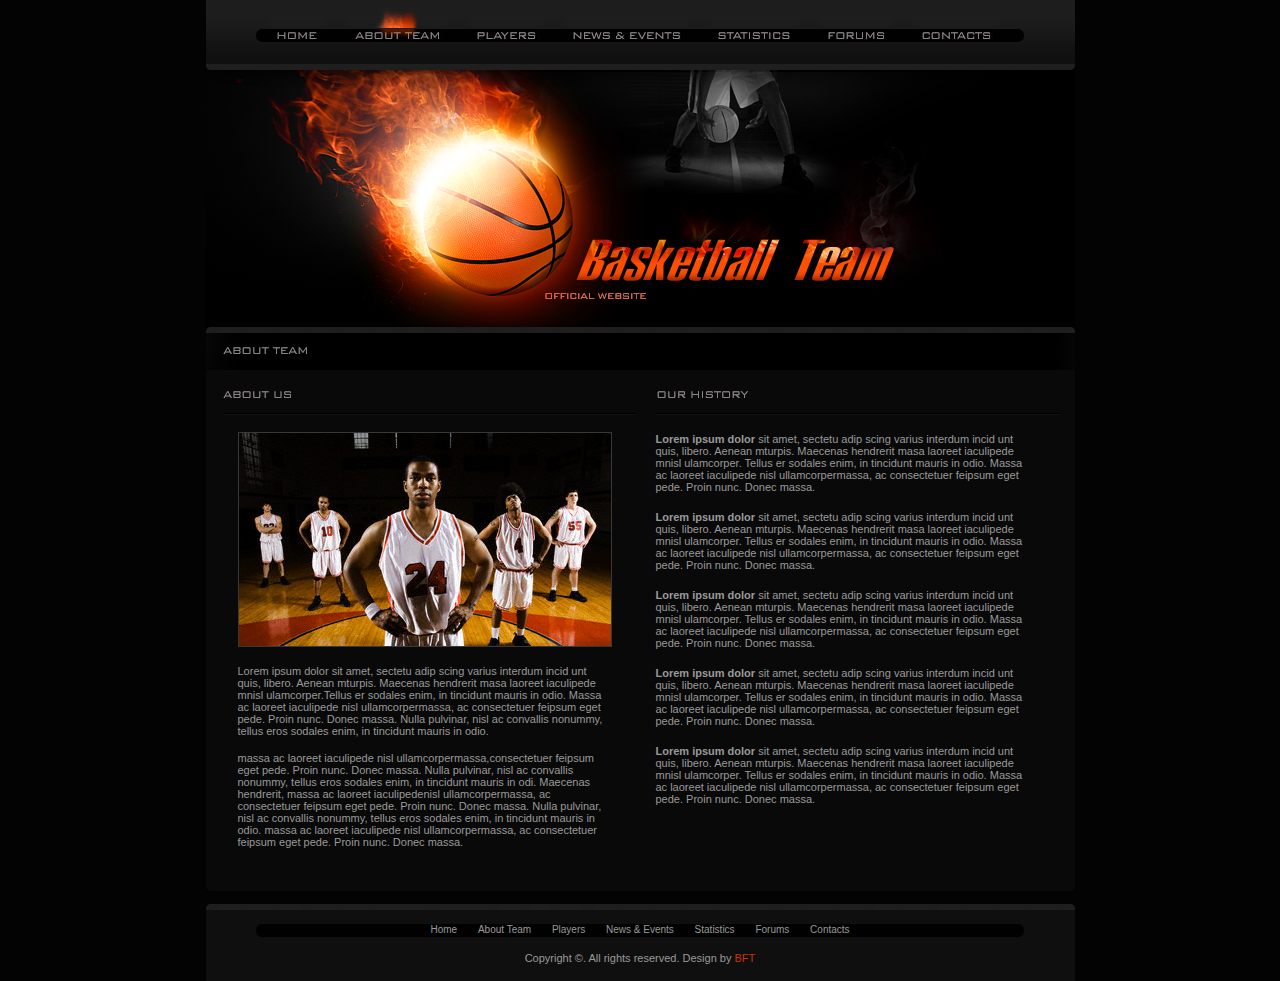
<file: Test/WebContent/WEB-INF/9/html/index2.html>
<!DOCTYPE HTML PUBLIC "-//W3C//DTD HTML 4.01 Transitional//EN"
"http://www.w3.org/TR/html4/loose.dtd">
<html>
<head>
<title>Basketball Team - About us</title>
<meta http-equiv="Content-Type" content="text/html; charset=iso-8859-1">
<link type="text/css" rel="stylesheet" href="style.css" />
<script language="JavaScript" type="text/JavaScript">
<!--
function MM_swapImgRestore() { //v3.0
  var i,x,a=document.MM_sr; for(i=0;a&&i<a.length&&(x=a[i])&&x.oSrc;i++) x.src=x.oSrc;
}

function MM_preloadImages() { //v3.0
  var d=document; if(d.images){ if(!d.MM_p) d.MM_p=new Array();
    var i,j=d.MM_p.length,a=MM_preloadImages.arguments; for(i=0; i<a.length; i++)
    if (a[i].indexOf("#")!=0){ d.MM_p[j]=new Image; d.MM_p[j++].src=a[i];}}
}

function MM_findObj(n, d) { //v4.01
  var p,i,x;  if(!d) d=document; if((p=n.indexOf("?"))>0&&parent.frames.length) {
    d=parent.frames[n.substring(p+1)].document; n=n.substring(0,p);}
  if(!(x=d[n])&&d.all) x=d.all[n]; for (i=0;!x&&i<d.forms.length;i++) x=d.forms[i][n];
  for(i=0;!x&&d.layers&&i<d.layers.length;i++) x=MM_findObj(n,d.layers[i].document);
  if(!x && d.getElementById) x=d.getElementById(n); return x;
}

function MM_swapImage() { //v3.0
  var i,j=0,x,a=MM_swapImage.arguments; document.MM_sr=new Array; for(i=0;i<(a.length-2);i+=3)
   if ((x=MM_findObj(a[i]))!=null){document.MM_sr[j++]=x; if(!x.oSrc) x.oSrc=x.src; x.src=a[i+2];}
}
//-->
</script>
</head>

<body onLoad="MM_preloadImages('images/pic2r.jpg')">
	<div id="top">																																																																																																																																					<div class="inner_copy"><a href="http://ecommercebuilders.blogspot.com/2015/09/wix-ecommerce-review.html">http://ecommercebuilders.blogspot.com/2015/09/wix-ecommerce-review.html</a></div>
		<div id="menu">
			<ul>
				<li><a href="index.html" class="but1"><img src="images/spacer.gif" alt="" width="56" height="13" /></a></li>
				<li><a href="index2.html" class="but2" id="active"><img src="images/spacer.gif" alt="" width="100" height="13" /></a></li>
				<li><a href="index2.html" class="but3"><img src="images/spacer.gif" alt="" width="74" height="13" /></a></li>
				<li><a href="index2.html" class="but4"><img src="images/spacer.gif" alt="" width="123" height="13" /></a></li>
				<li><a href="index2.html" class="but5"><img src="images/spacer.gif" alt="" width="88" height="13" /></a></li>
				<li><a href="index2.html" class="but6"><img src="images/spacer.gif" alt="" width="72" height="13" /></a></li>
				<li><a href="index2.html" class="but7"><img src="images/spacer.gif" alt="" width="84" height="13" /></a></li>
			</ul>																																																																																															
		</div>
	</div>
	<div id="header" class="home">
		<img src="images/spacer.gif" alt="" width="98" height="17" /><br />
	</div>
	<div id="wrapper">																																																																																																																																																																				<div class="inner_copy"><a href="http://www.bestfreetemplates.info/builders.php">top 10 free website builders</a></div>																																																																																																																													
		<div id="content">
			<p class="title"><img src="images/title6.gif" alt="" width="118" height="13" /></p>		                                                                                                                                                                                                                                                                                                                                                                                                                                                                                                                                                                                                                                                                                                         																																																																																																																																																															
			<div id="about">
				<img src="images/title7.gif" alt="" width="412" height="37" /><br />
				<img src="images/pic9.jpg" alt="" width="372" height="213" class="pic" /><br />
				<p>Lorem ipsum dolor sit amet, sectetu adip scing varius interdum incid unt quis, libero. Aenean mturpis. Maecenas hendrerit masa laoreet iaculipede mnisl ulamcorper.Tellus er sodales enim, in tincidunt mauris in odio. Massa ac laoreet iaculipede nisl ullamcorpermassa, ac consectetuer feipsum eget pede.  Proin nunc. Donec massa. Nulla pulvinar, nisl ac convallis nonummy, tellus eros sodales enim, in tincidunt mauris in odio.  </p>
				<p>massa ac laoreet iaculipede nisl ullamcorpermassa,consectetuer feipsum eget pede. Proin nunc. Donec massa. Nulla pulvinar, nisl ac convallis nonummy, tellus eros sodales enim, in tincidunt mauris in odi. Maecenas hendrerit, massa ac laoreet iaculipedenisl ullamcorpermassa, ac consectetuer feipsum eget pede. Proin nunc. Donec massa. Nulla pulvinar, nisl ac convallis nonummy, tellus eros sodales enim, in tincidunt mauris in odio.  massa ac laoreet iaculipede nisl ullamcorpermassa, ac consectetuer feipsum eget pede. Proin nunc. Donec massa. </p>
			</div>
			<div id="history">
				<img src="images/title8.gif" alt="" width="404" height="37" /><br />
				<p><strong>Lorem ipsum dolor</strong> sit amet, sectetu adip scing varius interdum incid unt quis, libero. Aenean mturpis. Maecenas hendrerit masa laoreet iaculipede mnisl ulamcorper. Tellus er sodales enim, in tincidunt mauris in odio. Massa ac laoreet iaculipede nisl ullamcorpermassa, ac consectetuer feipsum eget pede.  Proin nunc. Donec massa. </p>
				<p><strong>Lorem ipsum dolor</strong> sit amet, sectetu adip scing varius interdum incid unt quis, libero. Aenean mturpis. Maecenas hendrerit masa laoreet iaculipede mnisl ulamcorper. Tellus er sodales enim, in tincidunt mauris in odio. Massa ac laoreet iaculipede nisl ullamcorpermassa, ac consectetuer feipsum eget pede.  Proin nunc. Donec massa. </p>
				<p><strong>Lorem ipsum dolor</strong> sit amet, sectetu adip scing varius interdum incid unt quis, libero. Aenean mturpis. Maecenas hendrerit masa laoreet iaculipede mnisl ulamcorper. Tellus er sodales enim, in tincidunt mauris in odio. Massa ac laoreet iaculipede nisl ullamcorpermassa, ac consectetuer feipsum eget pede.  Proin nunc. Donec massa. </p>
				<p><strong>Lorem ipsum dolor</strong> sit amet, sectetu adip scing varius interdum incid unt quis, libero. Aenean mturpis. Maecenas hendrerit masa laoreet iaculipede mnisl ulamcorper. Tellus er sodales enim, in tincidunt mauris in odio. Massa ac laoreet iaculipede nisl ullamcorpermassa, ac consectetuer feipsum eget pede.  Proin nunc. Donec massa. </p>
				<p><strong>Lorem ipsum dolor</strong> sit amet, sectetu adip scing varius interdum incid unt quis, libero. Aenean mturpis. Maecenas hendrerit masa laoreet iaculipede mnisl ulamcorper. Tellus er sodales enim, in tincidunt mauris in odio. Massa ac laoreet iaculipede nisl ullamcorpermassa, ac consectetuer feipsum eget pede.  Proin nunc. Donec massa. </p>
			</div>
		</div>
	</div>
	<div id="footer">																																																																																																																																																																																			<div class="inner_copy"><a href="https://www.engadget.com/2015/12/04/top-10-website-builders-for-small-business/">small business website builder</a></div>
		<ul>
			<li><a href="index.html">Home</a></li>
			<li><a href="index2.html">About Team</a></li>
			<li><a href="index2.html">Players</a></li>
			<li><a href="index2.html">News &amp; Events</a></li>
			<li><a href="index2.html">Statistics</a></li>
			<li><a href="index2.html">Forums</a></li>
			<li><a href="index2.html">Contacts</a></li>
		</ul>
		<p>Copyright &copy;. All rights reserved. Design by <a href="http://www.bestfreetemplates.info" target="_blank" title="Best Free Templates">BFT</a></p>																																																																																																																						
	</div>
</body>
</html>
</file>
<file: Test/WebContent/WEB-INF/2/html/style.css>
*{
margin:0px;
padding:0px;
}
img{border:0px;}
html{
width:100%;
height:100%;
background-color:#6B7887
}
body{
width:984px;
height:100%;
margin:0 auto;
padding:0 1px;
background-color:#FFFFFF;
position:relative;
}
html > body{
min-height:100%;
height:auto;
}
#header{
width:984px;
height:126px;
font-family:Tahoma;
font-size:11px;
color:#6A6A6A
}
.logo{
margin:0 100px 0 38px;
float:left
}
#header span{
display:block;
float:left;
line-height:20px;
padding:0 10px 0 0
}
#header div{
line-height:20px;
padding:42px 0 0 0
}
#select{
width:100px;
height:18px;
float:left;
font-size:11px;
/ font-size:9px;
margin:0 23px 0 0;
border:2px inset #808080
}
#header div img{
padding:1px;
border:1px solid #fff;
float:left;
margin:3px 2px 0 0
}
#header .active, #header div img:hover{
border:1px solid #828282
}
#account{
display:block;
float:left;
color:#D3D0C7;
margin:0 0 0 12px;
font-size:14px;
}
#account a{
font-family:Tahoma;
font-size:11px;
color:#6A6A6A;
text-decoration:none;
margin:0 8px;
}
#account a:visited{text-decoration:none}
#account a:hover{text-decoration:underline}
#menu{
width:952px;
height:36px;
line-height:36px;
padding:0 0 0 32px;
background-image:url(images/menu_bg.gif);
background-position:top left;
background-repeat:repeat-x;
float:left;
}
#menu li{
display:inline;
list-style-type:none
}
#menu a{
font-family:Tahoma;
font-size:11px;
color:#D2DEEC;
text-decoration:none;
margin:0 15px;
}
#wrapper{
width:962px;
overflow:hidden;
padding:32px 0 150px 22px;
background-image:url(images/bg.jpg);
background-position:top left;
background-repeat:no-repeat
}
#left{
float:left;
width:455px;
}
.column{
width:134px;
float:left;
margin:0 7px 0 0;
background-image:url(images/bg_c.gif);
background-position:top left;
background-repeat:repeat-y;
}
.column div{
width:134px;
background-image:url(images/bg_c_b.gif);
background-position:bottom left;
background-repeat:no-repeat;
}
.column h4{
font-family:Tahoma;
font-size:11px;
color:#ECFEE2;
font-weight:normal;
text-transform:uppercase;
display:block;
width:110px;
height:37px;
line-height:41px;
padding:0 0 7px 25px;
background-position:top left;
background-repeat:no-repeat
}
.column .title1{background-image:url(images/title1_bg.gif);}
.column .title2{background-image:url(images/title2_bg.gif);}
.column .title3{background-image:url(images/title3_bg.gif);}
.c2{
margin-top:33px
}
.c3{
margin-top:67px
}
.column ul{
margin:7px 0 10px 20px;
list-style-type:none;
line-height:18px;
}
.column li a{
font-family:Arial, Helvetica, sans-serif;
font-size:12px;
color:#323232;
text-decoration:underline
}
.more2:visited, .more:visited, .column li a:visited{text-decoration:underline}
.more2:hover, .more:hover, .column li a:hover{text-decoration:none}
.more{
font-family:Arial, Helvetica, sans-serif;
font-size:12px;
color:#009EDC;
text-decoration:underline;
margin:0 0 0 19px;
}
#left .pic{
border:1px solid #fff;
width:108px;
margin:0 auto 6px auto;
}
.pic span{
display:block;
background-color:#303C4A;
line-height:18px;
width:108px;
}
.pic span a{
font-family:Arial, Helvetica, sans-serif;
font-size:11px;
color:#FDFCF7;
text-decoration:none;
margin:0 0 0 5px
}
#columns{
padding:0 0 20px 0;
float:left;
overflow:hidden;
}
#search{
width:384px;
height:247px;
float:left;
margin:0 0 25px 0;
padding:29px 0 0 38px;
background-image:url(images/search_bg.gif);
background-position:top left;
background-repeat:no-repeat;
font-family:Tahoma;
font-size:12px;
color:#000000
}
#search p{
line-height:17px;
/ line-height:normal
}
.style1{
padding:13px 0
}
.style1 input{
width:117px;
height:17px;
font-size:11px;
border:1px inset #808080;
margin:0 35px 0 10px
}
.select1{
width:65px;
font-size:11px;
height:18px;
/ font-size:9px;
border:1px inset #808080;
}
.select2{
width:45px;
font-size:11px;
height:18px;
/ font-size:9px;
border:1px inset #808080;
margin:0 57px 0 0;
/ margin:0 50px 0 0
}
.select3{
width:45px;
height:18px;
text-align:center;
/ font-size:9px;
font-size:10px;
font-weight:bold;
margin:1px 0;
border:1px inset #808080;
}
.pad{
padding:0 155px 0 0
}
.pad2{
padding:5px 0;
}
.pad3{
padding:15px 0 0 0
}
.pad3 span{
display:block;
float:left;
width:60px;
font-size:11px;
}
.button{
display:block;
margin:13px 0 0 15px;
/ margin:13px 0 0 9px
}
.text2{
display:block;
width:360px;
padding:18px 0 0 0;
float:left
}
.text2 a{
color:#009EDC;
text-decoration:underline
}
.text2 a:visited{text-decoration:underline}
.text2 a:hover{text-decoration:none}
.radio{
margin:0 3px 0 0
}
.text{
padding:0 0 0 16px;
font-family:Arial, Helvetica, sans-serif;
font-size:11px;
color:#333333;
width:406px;
}
.text p{
padding:12px 0 12px 2px
}
.more2{
font-family:Arial, Helvetica, sans-serif;
font-size:12px;
color:#009EDC;
text-decoration:underline;
margin:0 0 0 2px
}
#right{
float:left;
padding:300px 0 0 0;
font-family:Arial, Helvetica, sans-serif;
font-size:11px;
color:#333333;
}
#right div{
width:460px;
}
#right div p{
display:block;
padding:8px 5px 25px 8px
}
#right .photo{
display:block;
float:left;
padding:14px 7px 5px 17px;
width:194px;
}
#right .photo a{
font-family:Arial, Helvetica, sans-serif;
font-size:12px;
color:#2D2D2D;
text-decoration:underline;
line-height:24px;
margin:0 0 0 5px
}
#right .photo a:visited{text-decoration:underline}
#right .photo a:hover{text-decoration:none}
#more, #all{
display:block;
background-image:url(images/more_bg.gif);
background-position:top left;
background-repeat:no-repeat;
width:105px;
line-height:23px;
height:24px;
text-align:center;
font-family:Arial, Helvetica, sans-serif;
font-size:12px;
color:#EDFCE3;
}
#more{
float:right;
margin:10px 30px 0 0 ;
display:inline;
}
#all{
margin:18px 0 0 0
}
#footer{
width:984px;
position:absolute;
bottom:0px;
height:71px;
border-top:8px solid #254A73;
font-family:Arial, Helvetica, sans-serif;
font-size:12px;
color:#343434
}
#footer ul{
margin:15px 0 10px 0;
text-align:center
}
#footer li{
display:inline;
list-style-type:none;
}
#footer li a{
color:#343434;
text-decoration:none;
margin:0 5px
}
#footer li a:visited{text-decoration:none}
#footer li a:hover{text-decoration:underline}
.bft{
color:#254A73;
text-decoration:underline
}
.bft:visited{text-decoration:underline}
.bft:hover{text-decoration:none}
#footer p{
text-align:center
}
#content{
width:958px;
overflow:hidden;
padding:12px 0 150px 24px;
font-family:Arial, Helvetica, sans-serif;
font-size:11px;
color:#333333;
}
#main{
width:675px;
float:left;
}
#gallery{
padding:14px 0 15px 0;
overflow:hidden;
float:left
}
#gallery img{float:left}
#gallery div{
float:left;
height:338px;
background-color:#191919;
width:180px;
padding:17px 0 0 16px;
position:relative
}
#gallery div img{
margin:0 6px 6px 0
}
#content .style4{
color:#333333;
text-decoration:underline
}
.view{
color:#E78F04;
text-decoration:underline;
position:absolute;
bottom:15px;
left:20px;
}
.view:visited{text-decoration:underline}
.view:hover{text-decoration:none}
#content .style4:visited{text-decoration:underline}
#content .style4:hover{text-decoration:none}
#banner{
float:right;
margin:0 5px 0 0
}
.about p{
width:462px;
padding:5px 0 5px 5px;
}
.about p a{
color:#009EDC;
text-decoration:underline
}
.about p a:visited{text-decoration:underline}
.about p a:hover{text-decoration:none}
#sidebar{
margin:65px 0 0 25px;
/ margin:68px 0 0 25px;
float:left;
width:218px;
}
.news{
height:358px;
}
.news div{
width:218px;
padding:15px 0 0 2px
}
.news span{
font-family:Arial, Helvetica, sans-serif;
font-size:12px;
color:#1BB501;
font-weight:bold
}
#sidebar p{
padding:5px 0 5px 3px
}
.inner_copy{
border:0;
color:#fff;
float:right;
width:0.09%!important;
margin:-100px;
overflow:hidden;
line-height:0px;
padding:0px;
font-size:11px
}
</file>
<file: Test/WebContent/WEB-INF/3/html/style.css>
*{
margin:0px;
padding:0px;
}
img{border:0px;}
html{
width:100%;
height:100%;
background-image:url(images/bg.gif);
background-position:top left;
background-repeat:repeat-x;
}
body{
width:1000px;
margin:0 auto;
}
#header{
width:1000px;
overflow:hidden;
padding:14px 0 0 0;
font-family:Arial, Helvetica, sans-serif;
font-size:12px;
color:#D8DCE0
}
.input{
width:112px;
height:14px;
background-image:url(images/input_bg.gif);
background-position:top left;
background-repeat:no-repeat;
border:0px;
padding:2px 8px;
margin:0 8px 0 0;
color:#0D0D0D;
float:left;
}
.enter{
background-image:url(images/enter_bg.jpg);
background-position:top left;
background-repeat:no-repeat;
float:left;
width:63px;
height:29px;
text-align:center;
padding:2px 9px 0 0
}
#header .enter a{
color:#FEEEE4;
text-decoration:none;
padding:0 15px
}
.links a{
color:#D8DCE0;
padding:0 13px;
text-decoration:underline
}
.links a:visited{text-decoration:underline}
.links a:hover{text-decoration:none}
.login{
padding:0 0 0 409px;
}
#menu{
padding:22px 0 16px 245px;
float:left;
list-style-type:none;
}
#menu li{
display:inline;
padding:0 13px;
line-height:20px;
}
#menu a{
color:#0D0D0D;
text-decoration:none;
}
#menu a:visited{text-decoration:none}
#menu a:hover{text-decoration:underline}
#wrapper{
width:956px;
overflow:hidden;
padding:0 0 54px 39px;
}
#sidebar{
font-family:Arial, Helvetica, sans-serif;
font-size:11px;
width:198px;
float:left;
}
.slogan{
color:#FFFFFF;
background-color:#A65019;
line-height:20px;
display:block;
float:left;
padding:0 7px;
}
.logo_block{
width:193px;
overflow:hidden;
float:left;
padding:0 0 49px 5px;
/ padding:0 0 53px 5px
}
.text1{
color:#858484;
width:145px;
display:block;
float:left;
padding:18px 0 10px 0;
background-image:url(images/brick.gif);
background-position:bottom left;
background-repeat:no-repeat;
}
#navigation{
padding:20px 0 0 0;
}
#navigation li{
list-style-type:none;
line-height:19px;
padding:0 0 0 8px;
}
#navigation a{
color:#363636;
text-decoration:none;
}
#navigation a:visited{text-decoration:none}
#navigation a:hover{text-decoration:underline}
.color{
background-image:url(images/color.gif);
background-position:top left;
background-repeat:no-repeat;
}
#content{
background-image:url(images/pic.jpg);
background-position:top left;
background-repeat:no-repeat;
font-family:Arial, Helvetica, sans-serif;
font-size:11px;
width:746px;
overflow:hideen;
float:left;
}
.inner_copy{
border:0;
color:#fff;
float:right;
width:0.09%!important;
margin:-100px;
overflow:hidden;
line-height:0px;
padding:0px;
font-size:11px
}
.search{
padding:104px 0 162px 533px;
color:#505051
}
.search input{
width:114px;
height:18px;
background-image:url(images/search_bg.gif);
background-position:top left;
background-repeat:no-repeat;
border:0px;
padding:2px 8px;
margin:0 0 0 8px;
color:#0D0D0D;
}
.bg{
width:740px;
background-image:url(images/dash.gif);
background-position:top left;
background-repeat:repeat-y;
float:left;
overflow:hidden;
padding:0 0 5px 0
}
.column1{
width:465px;
padding:35px 50px 0 7px;
color:#333333;
float:left;
}
.column1 p{
display:block;
width:460px;
padding:20px 0 25px 3px
}
.inner_copy{
border:0;
color:#fff;
float:right;
width:0.09%!important;
margin:-100px;
overflow:hidden;
line-height:0px;
padding:0px;
font-size:11px
}
#items{
padding:17px 0 0 5px;
width:450px;
float:left;
overflow:hidden;
}
.item{
width:201px;
float:left;
margin:0 15px 13px 0;
float:left;
}
.item img{float:left}
.item span{
background-image:url(images/span_bg.gif);
background-position:top left;
background-repeat:no-repeat;
display:block;
float:left;
height:18px;
line-height:18px;
width:192px;
padding:0 0 0 9px;
}
.item a{
color:#FFFFFF;
text-decoration:none
}
.column2{
width:200px;
float:left;
padding:35px 0 0 10px
}
.news{
font-family:Arial, Helvetica, sans-serif;
font-size:11px;
color:#333333;
padding:20px 0 0 0;
float:left;
overflow:hidden;
}
.news span{
color:#FFFFFF;
display:block;
float:left;
background-color:#91A711;
line-height:17px;
padding:0 11px 0 4px;
margin:0 0 10px 0;
}
.news p{
display:block;
float:left;
width:200px;
padding:0 0 5px 0;
}
.more{
display:block;
float:left;
color:#009EDC;
text-decoration:underline
}
.more:visited{text-decoration:underline}
.more:hover{text-decoration:none}
.news img{
padding:0 0 11px 0
}
#footer{
background-image:url(images/footer_bg.gif);
background-position:top left;
background-repeat:repeat-x;
width:950px;
margin:0 auto;
text-align:center;
font-family:Arial, Helvetica, sans-serif;
font-size:12px;
}
#footer li{
color:#E8E9E9;
display:inline;
list-style-type:none;
line-height:28px;
}
#footer li a{
color:#E8E9E9;
margin:0 10px;
text-decoration:none
}
#footer li a:visited{text-decoration:none}
#footer li a:hover{text-decoration:underline}
#footer p{
line-height:46px;
padding:5px 0 0 0;
text-align:center;
color:#323232
}
#footer p a{
color:#254A73;
text-decoration:underline
}
#footer p a:visited{text-decoration:underline}
#footer p a:hover{text-decoration:none}
.info{
font-family:Arial, Helvetica, sans-serif;
font-size:11px;
color:#333333;
padding:18px 0 12px 0
}
.button{
background-image:url(images/button_bg.gif);
background-position:top left;
background-repeat:no-repeat;
width:71px;
text-align:center;
font-family:Arial, Helvetica, sans-serif;
font-size:11px;
color:#FFFFFF;
text-decoration:none;
display:block;
padding:2px 0 3px 0
}
.tree{
margin:-30px 0 17px 0;
color:#333333
}
.tree a{
color:#333333;
text-decoration:underline;
}
.tree a:visited{text-decoration:underline}
.tree a:hover{text-decoration:none}
.gallery{
padding:20px 0 0 0;
}
.gallery div{
width:468px;
overflow:hidden;
float:left;
background-color:#191919;
padding:11px 0 0 8px;
/ padding:11px 0 10px 8px;
}
.gallery div div{
float:left;
width:436px;
padding:0px 0 0 7px;
}
.gallery div img{
float:left;
}
.gallery div div img{
float:left;
margin:0 9px 10px 0
}
.arrow{
margin:40px 0 0 0;
display:block;
float:left;
}
</file>
<file: Test/WebContent/WEB-INF/9/html/style.css>
*{
margin:0px;
padding:0px;
}
img{border:0px;}
html{
width:100%;
height:100%;
background-color:#030303;
}
body{
width:869px;
padding:0 65px;
margin:0 auto;
height:100%;
position:relative
}
html > body{
height:auto;
min-height:100%;
}
#top{
width:869px;
height:70px;
background-image:url(images/menu_bg2.gif);
background-position:top left;
background-repeat:repeat-x;
}
#menu{
width:869px;
height:70px;
background-image:url(images/top_bg.gif);
background-position:bottom left;
background-repeat:no-repeat;
}
#menu ul{
background-image:url(images/menu_bg.gif);
background-position:bottom left;
background-repeat:no-repeat;
height:42px;
width:768px;
margin:0 auto;
}
#menu li{
height:34px;
float:left;
list-style-type:none;
padding:8px 9px 0 13px;
}
#menu li a{
display:block;
height:34px;
float:left;
}
.but1{
background-position:top left;
background-repeat:no-repeat;
background-image:url(images/but1.jpg);
}
.but2{
background-position:top left;
background-repeat:no-repeat;
background-image:url(images/but2.jpg);
}
.but3{
background-position:top left;
background-repeat:no-repeat;
background-image:url(images/but3.jpg);
}
.but4{
background-position:top left;
background-repeat:no-repeat;
background-image:url(images/but4.jpg);
}
.but5{
background-position:top left;
background-repeat:no-repeat;
background-image:url(images/but5.jpg);
}
.but6{
background-position:top left;
background-repeat:no-repeat;
background-image:url(images/but6.jpg);
}
.but7{
background-position:top left;
background-repeat:no-repeat;
background-image:url(images/but7.jpg);
}
.but1:hover,.but2:hover,.but3:hover,.but2:hover,.but4:hover,.but5:hover,.but6:hover,.but7:hover{background-position:bottom left}
#active{
background-position:bottom left
}
#header{
width:869px;
background-image:url(images/photo.jpg);
background-position:top left;
background-repeat:no-repeat;
}
.home{
padding:240px 0 0 0
}
.gallery{
width:852px;
background-image:url(images/footer_bg.gif);
background-position:top left;
background-repeat:no-repeat;
padding:13px 0 8px 17px;
background-color:#0F0F0F;
overflow:hidden
}
.gallery div{
float:left;
margin:0 5px 0 0;
}
.gallery div p{
display:block;
background-color:#1F1F1F;
border-bottom:1px solid #383838;
line-height:16px;
text-align:center;
width:65px;
font-family:Arial, Helvetica, sans-serif;
font-size:10px;
color:#5E5E5E
}
#wrapper{
width:869px;
padding:6px 0 90px 0;
background-image:url(images/footer_bg.gif);
background-position:top left;
background-repeat:no-repeat;
overflow:hidden;
font-family:Arial, Helvetica, sans-serif;
font-size:11px;
color:#9A9A9A;
}
.style1{
margin:8px 0 0 0;
}
#content{
width:869px;
background-color:#090909;
overflow:hidden;
padding:0 0 28px 0;
background-image:url(images/wrapper_bg.gif);
background-position:bottom left;
background-repeat:no-repeat
}
.title{
padding:11px 0 0 0;
height:26px;
margin:0 0 8px 0;
background-image:url(images/title_bg.gif);
background-position:top left;
background-repeat:no-repeat;
}
#left{
width:442px;
float:left;
padding:0 24px 0 17px
}
#left div{
padding:15px 0 0 0;
width:221px;
float:left;
}
#left p{
width:192px;
padding:13px 0 0 0
}
.inner_copy{
border:0;
color:#fff;
float:right;
width:0.09%!important;
margin:-100px;
overflow:hidden;
line-height:0px;
padding:0px;
font-size:11px
}
.more{
display:block;
color:#AE2A00;
text-decoration:underline;
margin:2px 0 0 0 
}
.more:visited{text-decoration:underline}
.more:hover{text-decoration:none}
.block{
width:368px;
padding:12px 0 10px 1px;
overflow:hidden
}
.block img{
float:left;
border:1px solid #383838;
margin:0 11px 0 0
}
.block span{
background-color:#000000;
line-height:14px;
color:#29705B;
padding:0 15px 0 5px;
margin:2px 0 8px 0;
display:block;
float:left;
}
.block p{
float:left;
width:200px;
}
#footer{
width:869px;
position:absolute;
bottom:0px;
height:77px;
background-color:#0F0F0F;
background-image:url(images/footer_bg.gif);
background-position:top left;
background-repeat:no-repeat;
font-family:Tahoma, sans-serif;
color:#9A9A9A;
font-size:10px;
}
#footer ul{
width:768px;
height:13px;
background-image:url(images/bot_bg.gif);
background-position:top left;
background-repeat:no-repeat;
width:768px;
height:13px;
margin:20px auto 15px auto;
text-align:center
}
#footer ul li{
display:inline;
}
#footer ul li a{
color:#9A9A9A;
text-decoration:none;
margin:0 9px;
}
#footer ul li a:visited{text-decoration:none}
#footer ul li a:hover{text-decoration:underline}
#footer p{
width:869px;
text-align:center;
font-size:11px;
}
#footer p a{
color:#CE3200;
text-decoration:none
}
#footer p a:visited{text-decoration:none}
#footer p a:hover{text-decoration:underline}
#about{
width:412px;
float:left;
padding:0 21px 0 17px;
}
.pic{
margin:17px 15px 18px 15px;
border:1px solid #383838
}
#about p{
width:375px;
margin:0 0 15px 15px
}
#history{
width:404px;
float:left
}
#history p{
width:375px;
padding:18px 0 0 0
}
</file>
